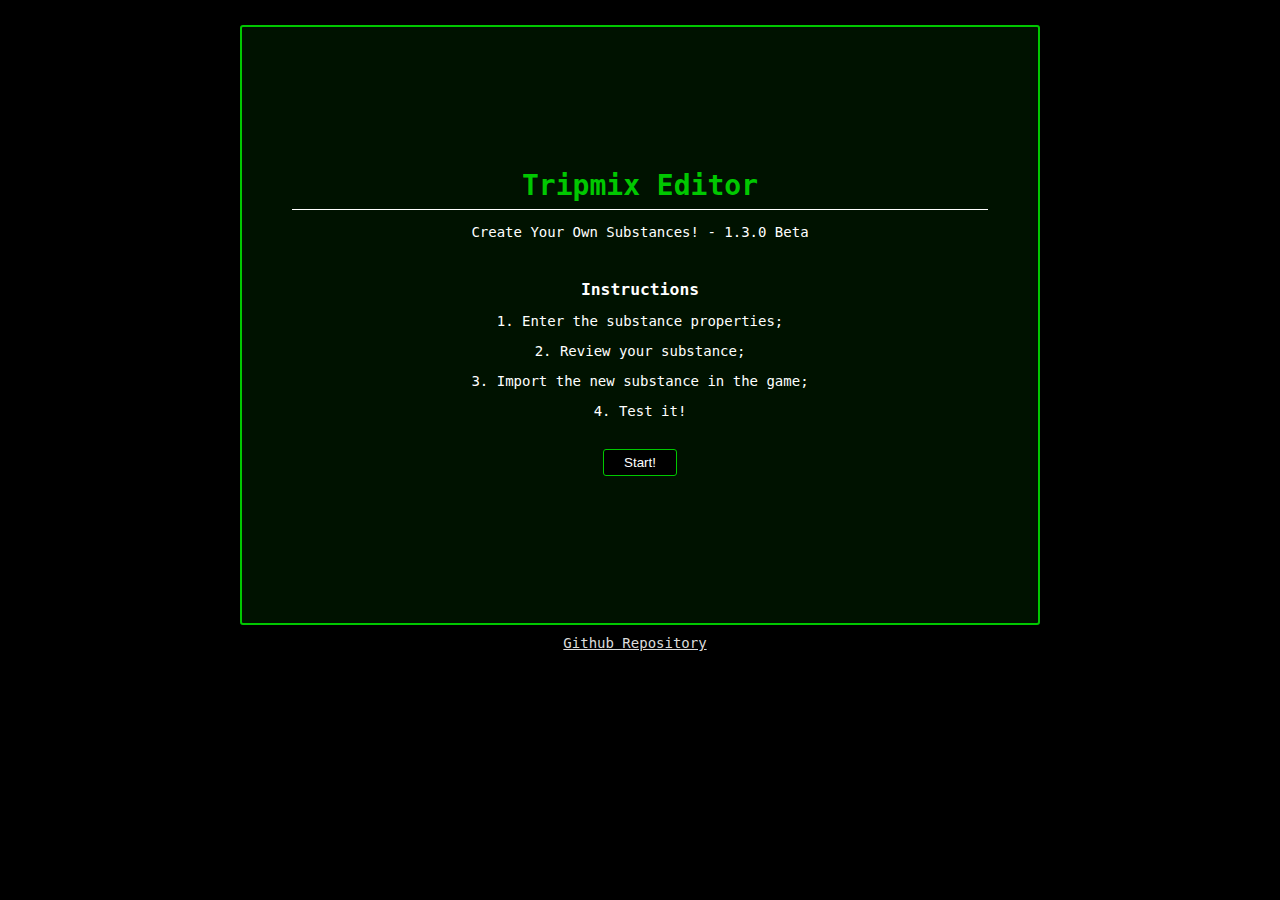
<file: editor.html>
<!DOCTYPE html>
<html lang="en">

<head>
    <meta charset="UTF-8">
    <meta http-equiv="X-UA-Compatible" content="IE=edge">
    <meta name="description" content="">
    <meta name="keywords" content="">
    <meta name="author" content="">
    <link rel="icon" href="./images/game/favicon.png" sizes="32x32" type="image/png">
    <title></title>

    <!-- Styles -->
    <link rel="stylesheet" href="./styles/animations.css" />
    <link rel="stylesheet" href="./styles/styles.css" />

    <!-- Scripts -->
    <script src="./plugins/jquery.js"></script>
    <script src="./src/config.js"></script>
    <script src="./src/template.js"></script>
    <script src="./src/editor.js"></script>
</head>

<body>
    <div class="screen">

        <!-- Intro -->
        <div id="step-0" class="content" style="padding-top: 25px;">
            <br><br><br><br><br><br><br>
            <h1 style="margin-top: 5px;"><span id="title"></span> Editor</h1>
            <hr>
            <p>Create Your Own Substances! - <span id="version"></span></p>
            <br>
            <h3>Instructions</h3>
            <p>1. Enter the substance properties;</p>
            <p>2. Review your substance;</p>
            <p>3. Import the new substance in the game;</p>
            <p>4. Test it!</p>
            <br>
            <button id="start-btn" onclick="currentStep++; changeStep();">Start!</button>
        </div>

        <div id="navigation" style="display: none; text-align: center" class="navigation">
            <button onclick="currentStep--; changeStep();" id="back-btn" class="navigation-btn" style="float: left; border-right: 1px solid rgb(0, 200, 0)" disabled>Back</button>
            <span id="step-name" style="line-height: 27px;"></span>
            <button onclick="currentStep++; changeStep();" id="next-btn" class="navigation-btn" style="float: right; border-left: 1px solid rgb(0, 200, 0)" disabled>Next</button>
        </div>

        <!-- Step 1 -->
        <div id="step-1" class="" style="display: none;">
            <div class="p-left">
                <span style="color: gold">Substance Name:</span>
                <input id="s-name" class="input" placeholder="The substance name needs to be unique!" />
                Image Name:
                <input id="s-img" class="input" placeholder="Put the image name with the extension. Ex: beer.png" />
                Addiction Level (0-10):
                <input type="number" class="input" id="s-addiction-level" placeholder="Type the number to calculate the addiction." min="0" max="10" />
                <span class="colorfull-text">Special</span> substance?
                <select class="sel" id="s-special">
                    <option value="false">No</option>
                    <option value="true">Yes</option>
                </select>
                Power (0-10):
                <input type="number" class="input" id="s-power" placeholder="Enter the power of this substance." min="0" max="10" />
                Unlock Points:
                <input type="number" class="input" id="s-unlock-points" placeholder="Enter the points to unlock this substance." min="0" max="10" />
                Info Text:
                <textarea style="resize: none;" rows="3" class="input" id="s-info" placeholder="Type the information text of the substance."></textarea>
                Category:
                <select class="sel" id="s-category">
                    <option value="CATEGORY.HEALTHY" selected>Healthy</option>
                    <option value="CATEGORY.STIMULANT">Stimulant</option>
                    <option value="CATEGORY.SEDATIVE">Sedative</option>
                    <option value="CATEGORY.HALLUCINOGIC">Hallucinogic</option>
                    <option value="CATEGORY.DELIRANT">Delirant</option>
                    <option value="CATEGORY.DISSOCIATIVE">Dissociative</option>
                    <option value="CATEGORY.DEPRESSANT">Depressant</option>
                    <option value="CATEGORY.CANNABINOID">Cannabinoid</option>
                    <option value="CATEGORY.FICTIONAL">Fictional</option>
                </select>
            </div>
            <div class="p-right">
                Accepts <span style="color: cyan">eat</span> method?
                <select class="sel" id="s-eat">
                    <option value="false">No</option>
                    <option value="true" selected>Yes</option>
                </select>
                Accepts <span style="color: cyan">drink</span> method?
                <select class="sel" id="s-drink">
                    <option value="false">No</option>
                    <option value="true" selected>Yes</option>
                </select>
                Accepts <span style="color: cyan">smoke</span> method?
                <select class="sel" id="s-smoke">
                    <option value="false">No</option>
                    <option value="true" selected>Yes</option>
                </select>
                Stimulant?
                <select class="sel" id="s-stimulant">
                    <option value="false">No</option>
                    <option value="true">Yes</option>
                </select>
                Sedative?
                <select class="sel" id="s-sedative">
                    <option value="false">No</option>
                    <option value="true">Yes</option>
                </select>
                Hallucinogic?
                <select class="sel" id="s-hallucinogic">
                    <option value="false">No</option>
                    <option value="true">Yes</option>
                </select>
                Delirant?
                <select class="sel" id="s-delirant">
                    <option value="false">No</option>
                    <option value="true">Yes</option>
                </select>
                Dissociative?
                <select class="sel" id="s-dissociative">
                    <option value="false">No</option>
                    <option value="true">Yes</option>
                </select>
                Depresant?
                <select class="sel" id="s-depressant">
                    <option value="false">No</option>
                    <option value="true">Yes</option>
                </select>
            </div>

        </div>

        <!-- Step 2 -->
        <div id="step-2" class="panel" style="display: none;">
            <div class="p-left">
                Activate <span style="color: cyan">Walk Delay Effect</span> on:
                <select class="sel" id="s-walk-delay-effect">
                    <option value="POWER.NONE" selected>None</option>
                    <option value="POWER.THRESHOLD">Threshold</option>
                    <option value="POWER.LIGHT">Light</option>
                    <option value="POWER.MODERATE">Moderate</option>
                    <option value="POWER.STRONG">Strong</option>
                    <option value="POWER.HEAVY">Heavy</option>
                </select>
                Activate <span style="color: cyan">Random Walk Effect</span> on:
                <select class="sel" id="s-random-walk-effect">
                    <option value="POWER.NONE" selected>None</option>
                    <option value="POWER.THRESHOLD">Threshold</option>
                    <option value="POWER.LIGHT">Light</option>
                    <option value="POWER.MODERATE">Moderate</option>
                    <option value="POWER.STRONG">Strong</option>
                    <option value="POWER.HEAVY">Heavy</option>
                </select>
                Activate <span style="color: cyan">Low Delirant Effects</span> on:
                <select class="sel" id="s-low-delirant-effect">
                    <option value="POWER.NONE" selected>None</option>
                    <option value="POWER.THRESHOLD">Threshold</option>
                    <option value="POWER.LIGHT">Light</option>
                    <option value="POWER.MODERATE">Moderate</option>
                    <option value="POWER.STRONG">Strong</option>
                    <option value="POWER.HEAVY">Heavy</option>
                </select>
                Activate <span style="color: cyan">High Delirant Effects</span> on:
                <select class="sel" id="s-high-delirant-effect">
                    <option value="POWER.NONE" selected>None</option>
                    <option value="POWER.THRESHOLD">Threshold</option>
                    <option value="POWER.LIGHT">Light</option>
                    <option value="POWER.MODERATE">Moderate</option>
                    <option value="POWER.STRONG">Strong</option>
                    <option value="POWER.HEAVY">Heavy</option>
                </select>
                Activate <span style="color: cyan">Mirror Effect</span> on:
                <select class="sel" id="s-mirror-effect">
                    <option value="POWER.NONE" selected>None</option>
                    <option value="POWER.THRESHOLD">Threshold</option>
                    <option value="POWER.LIGHT">Light</option>
                    <option value="POWER.MODERATE">Moderate</option>
                    <option value="POWER.STRONG">Strong</option>
                    <option value="POWER.HEAVY">Heavy</option>
                </select>
                Activate <span style="color: cyan">White Noise Effect</span> on:
                <select class="sel" id="s-white-noise-effect">
                    <option value="POWER.NONE" selected>None</option>
                    <option value="POWER.THRESHOLD">Threshold</option>
                    <option value="POWER.LIGHT">Light</option>
                    <option value="POWER.MODERATE">Moderate</option>
                    <option value="POWER.STRONG">Strong</option>
                    <option value="POWER.HEAVY">Heavy</option>
                </select>
                Activate <span style="color: cyan">Stars Effect</span> on:
                <select class="sel" id="s-stars-effect">
                    <option value="POWER.NONE" selected>None</option>
                    <option value="POWER.THRESHOLD">Threshold</option>
                    <option value="POWER.LIGHT">Light</option>
                    <option value="POWER.MODERATE">Moderate</option>
                    <option value="POWER.STRONG">Strong</option>
                    <option value="POWER.HEAVY">Heavy</option>
                </select>
                Activate <span style="color: cyan">DMT Effect</span> on:
                <select class="sel" id="s-dmt-effect">
                    <option value="POWER.NONE" selected>None</option>
                    <option value="POWER.THRESHOLD">Threshold</option>
                    <option value="POWER.LIGHT">Light</option>
                    <option value="POWER.MODERATE">Moderate</option>
                    <option value="POWER.STRONG">Strong</option>
                    <option value="POWER.HEAVY">Heavy</option>
                </select>
                Activate <span style="color: cyan">Low Euphoric Effect</span> on:
                <select class="sel" id="s-low-euphoric-effect">
                    <option value="POWER.NONE" selected>None</option>
                    <option value="POWER.THRESHOLD">Threshold</option>
                    <option value="POWER.LIGHT">Light</option>
                    <option value="POWER.MODERATE">Moderate</option>
                    <option value="POWER.STRONG">Strong</option>
                    <option value="POWER.HEAVY">Heavy</option>
                </select>
                Activate <span style="color: cyan">High Euphoric Effect</span> on:
                <select class="sel" id="s-high-euphoric-effect">
                    <option value="POWER.NONE" selected>None</option>
                    <option value="POWER.THRESHOLD">Threshold</option>
                    <option value="POWER.LIGHT">Light</option>
                    <option value="POWER.MODERATE">Moderate</option>
                    <option value="POWER.STRONG">Strong</option>
                    <option value="POWER.HEAVY">Heavy</option>
                </select>
            </div>
            <div class="p-right">
                Activate <span style="color: cyan">Flash Effect</span> on:
                <select class="sel" id="s-flash-effect">
                    <option value="POWER.NONE" selected>None</option>
                    <option value="POWER.THRESHOLD">Threshold</option>
                    <option value="POWER.LIGHT">Light</option>
                    <option value="POWER.MODERATE">Moderate</option>
                    <option value="POWER.STRONG">Strong</option>
                    <option value="POWER.HEAVY">Heavy</option>
                </select>
                Activate <span style="color: cyan">Shadow People Effect</span> on:
                <select class="sel" id="s-shadow-people-effect">
                    <option value="POWER.NONE" selected>None</option>
                    <option value="POWER.THRESHOLD">Threshold</option>
                    <option value="POWER.LIGHT">Light</option>
                    <option value="POWER.MODERATE">Moderate</option>
                    <option value="POWER.STRONG">Strong</option>
                    <option value="POWER.HEAVY">Heavy</option>
                </select>
                Activate <span style="color: cyan">Low Dissociative Effects</span> on:
                <select class="sel" id="s-low-dissociative-effect">
                    <option value="POWER.NONE" selected>None</option>
                    <option value="POWER.THRESHOLD">Threshold</option>
                    <option value="POWER.LIGHT">Light</option>
                    <option value="POWER.MODERATE">Moderate</option>
                    <option value="POWER.STRONG">Strong</option>
                    <option value="POWER.HEAVY">Heavy</option>
                </select>
                Activate <span style="color: cyan">High Dissociative Effect</span> on:
                <select class="sel" id="s-high-dissociative-effect">
                    <option value="POWER.NONE" selected>None</option>
                    <option value="POWER.THRESHOLD">Threshold</option>
                    <option value="POWER.LIGHT">Light</option>
                    <option value="POWER.MODERATE">Moderate</option>
                    <option value="POWER.STRONG">Strong</option>
                    <option value="POWER.HEAVY">Heavy</option>
                </select>
                Activate <span style="color: cyan">Melting Effect</span> on:
                <select class="sel" id="s-melting-effect">
                    <option value="POWER.NONE" selected>None</option>
                    <option value="POWER.THRESHOLD">Threshold</option>
                    <option value="POWER.LIGHT">Light</option>
                    <option value="POWER.MODERATE">Moderate</option>
                    <option value="POWER.STRONG">Strong</option>
                    <option value="POWER.HEAVY">Heavy</option>
                </select>
            </div>
        </div>

        <!-- Step 3 -->
        <div id="step-3" class="panel" style="display: none;">
            <div class="p-left">
                Drunk Effect when <span style="color: cyan">Threshold</span>:
                <select class="sel" id="s-drunk-1">
                    <option value="POWER.NONE" selected>None</option>
                    <option value="POWER.THRESHOLD">Threshold</option>
                    <option value="POWER.LIGHT">Light</option>
                    <option value="POWER.MODERATE">Moderate</option>
                    <option value="POWER.STRONG">Strong</option>
                    <option value="POWER.HEAVY">Heavy</option>
                </select>
                Drunk Effect when <span style="color: lime">Light</span>:
                <select class="sel" id="s-drunk-2">
                    <option value="POWER.NONE" selected>None</option>
                    <option value="POWER.THRESHOLD">Threshold</option>
                    <option value="POWER.LIGHT">Light</option>
                    <option value="POWER.MODERATE">Moderate</option>
                    <option value="POWER.STRONG">Strong</option>
                    <option value="POWER.HEAVY">Heavy</option>
                </select>
                Drunk Effect when <span style="color: yellow">Moderate</span>:
                <select class="sel" id="s-drunk-3">
                    <option value="POWER.NONE" selected>None</option>
                    <option value="POWER.THRESHOLD">Threshold</option>
                    <option value="POWER.LIGHT">Light</option>
                    <option value="POWER.MODERATE">Moderate</option>
                    <option value="POWER.STRONG">Strong</option>
                    <option value="POWER.HEAVY">Heavy</option>
                </select>
                Drunk Effect when <span style="color: orange">Strong</span>:
                <select class="sel" id="s-drunk-4">
                    <option value="POWER.NONE" selected>None</option>
                    <option value="POWER.THRESHOLD">Threshold</option>
                    <option value="POWER.LIGHT">Light</option>
                    <option value="POWER.MODERATE">Moderate</option>
                    <option value="POWER.STRONG">Strong</option>
                    <option value="POWER.HEAVY">Heavy</option>
                </select>
                Drunk Effect when <span style="color: red">Heavy</span>:
                <select class="sel" id="s-drunk-5">
                    <option value="POWER.NONE" selected>None</option>
                    <option value="POWER.THRESHOLD">Threshold</option>
                    <option value="POWER.LIGHT">Light</option>
                    <option value="POWER.MODERATE">Moderate</option>
                    <option value="POWER.STRONG">Strong</option>
                    <option value="POWER.HEAVY">Heavy</option>
                </select>

                Deep Dream Effect when <span style="color: cyan">Threshold</span>:
                <select class="sel" id="s-deep-dream-1">
                    <option value="POWER.NONE" selected>None</option>
                    <option value="POWER.THRESHOLD">Threshold</option>
                    <option value="POWER.LIGHT">Light</option>
                    <option value="POWER.MODERATE">Moderate</option>
                    <option value="POWER.STRONG">Strong</option>
                    <option value="POWER.HEAVY">Heavy</option>
                </select>
                Deep Dream Effect when <span style="color: lime">Light</span>:
                <select class="sel" id="s-deep-dream-2">
                    <option value="POWER.NONE" selected>None</option>
                    <option value="POWER.THRESHOLD">Threshold</option>
                    <option value="POWER.LIGHT">Light</option>
                    <option value="POWER.MODERATE">Moderate</option>
                    <option value="POWER.STRONG">Strong</option>
                    <option value="POWER.HEAVY">Heavy</option>
                </select>
                Deep Dream Effect when <span style="color: yellow">Moderate</span>:
                <select class="sel" id="s-deep-dream-3">
                    <option value="POWER.NONE" selected>None</option>
                    <option value="POWER.THRESHOLD">Threshold</option>
                    <option value="POWER.LIGHT">Light</option>
                    <option value="POWER.MODERATE">Moderate</option>
                    <option value="POWER.STRONG">Strong</option>
                    <option value="POWER.HEAVY">Heavy</option>
                </select>
                Deep Dream Effect when <span style="color: orange">Strong</span>:
                <select class="sel" id="s-deep-dream-4">
                    <option value="POWER.NONE" selected>None</option>
                    <option value="POWER.THRESHOLD">Threshold</option>
                    <option value="POWER.LIGHT">Light</option>
                    <option value="POWER.MODERATE">Moderate</option>
                    <option value="POWER.STRONG">Strong</option>
                    <option value="POWER.HEAVY">Heavy</option>
                </select>
                Deep Dream Effect when <span style="color: red">Heavy</span>:
                <select class="sel" id="s-deep-dream-5">
                    <option value="POWER.NONE" selected>None</option>
                    <option value="POWER.THRESHOLD">Threshold</option>
                    <option value="POWER.LIGHT">Light</option>
                    <option value="POWER.MODERATE">Moderate</option>
                    <option value="POWER.STRONG">Strong</option>
                    <option value="POWER.HEAVY">Heavy</option>
                </select>
            </div>
        </div>

        <!-- Step 4 -->
        <div id="step-4" class="panel" style="display: none;">
            <div style="width: 575px;">
                Filter Effects <span style="color: cyan">(Threshold)</span>:
                <textarea style="resize: none;" rows="2" class="input from-input" id="s-effects-from-1" placeholder="Type the BEGIN filter effects."></textarea>
                <textarea style="resize: none;" rows="2" class="input to-input" id="s-effects-to-1" placeholder="Type the END filter effects."></textarea>
                Filter Effects <span style="color: lime">(Light)</span>:
                <textarea style="resize: none;" rows="2" class="input from-input" id="s-effects-from-2" placeholder="Type the BEGIN filter effects."></textarea>
                <textarea style="resize: none;" rows="2" class="input to-input" id="s-effects-to-2" placeholder="Type the END filter effects."></textarea>
                Filter Effects <span style="color: yellow">(Moderate)</span>:
                <textarea style="resize: none;" rows="2" class="input from-input" id="s-effects-from-3" placeholder="Type the BEGIN filter effects."></textarea>
                <textarea style="resize: none;" rows="2" class="input to-input" id="s-effects-to-3" placeholder="Type the END filter effects."></textarea>
                Filter Effects <span style="color: orange">(Strong)</span>:
                <textarea style="resize: none;" rows="2" class="input from-input" id="s-effects-from-4" placeholder="Type the BEGIN filter effects."></textarea>
                <textarea style="resize: none;" rows="2" class="input to-input" id="s-effects-to-4" placeholder="Type the END filter effects."></textarea>
                Filter Effects <span style="color: red">(Heavy)</span>:
                <textarea style="resize: none;" rows="2" class="input from-input" id="s-effects-from-5" placeholder="Type the BEGIN filter effects."></textarea>
                <textarea style="resize: none;" rows="2" class="input to-input" id="s-effects-to-5" placeholder="Type the END filter effects."></textarea>
            </div>
            <div class="help-panel">
                <b>CSS Filters Examples:</b>
                <hr>
                <div style="font-size: 12px;">
                    <p>blur(5px)</p>
                    <p>brightness(0.4)</p>
                    <p>contrast(200%)</p>
                    <p>drop-shadow(16px 16px 20px blue)</p>
                    <p>grayscale(50%)</p>
                    <p>hue-rotate(90deg)</p>
                    <p>invert(75%)</p>
                    <p>opacity(25%)</p>
                    <p>saturate(30%)</p>
                    <p>sepia(60%)</p>
                </div>
            </div>
        </div>

        <!-- Step 5 -->
        <div id="step-5" class="panel" style="display: none;">
            <textarea readonly style="resize: none;" rows="35" class="input" id="code" placeholder=""></textarea>
        </div>

        <!-- Step 6 -->
        <div id="step-6" class="panel" style="display: none; text-align: center;">
            <br><br><br><br>
            <h2>Well Done!</h2>
            <br>
            <p>To add your substance to the game, you just need to follow a bit of steps:</p>
            <br>
            <br>
            <p>1. Copy the result code from previous step;</p>
            <p>2. Create a JS file in <span style="color: cyan">/substances</span> called <span style="color: cyan" id="file-name"></span>;</p>
            <p>3. Paste the code into the created file;</p>
            <p>4. Put the substance image in <span style="color: cyan">/images/substances</span> folder;</p>
            <p>5. Register the JS file in the game by puting the code bellow to <span style="color: cyan">game.html</span> registration section:</p>
            <br>
            Registration code:
            <br>
            <textarea readonly class="input" style="width: 500px;" id="import-code"></textarea>
            <br>
        </div>
    </div>

    <footer>
        <a id="github" href="#!" target="_blank" style="margin-right: 10px;">Github Repository</a>
    </footer>
</body>
</html>
</file>
<file: styles/animations.css>
/* General */
@keyframes colorfull-border {
    0% {  border-color: red; }
    10% { border-color: orange;}
    20% { border-color: gold;}
    30% { border-color: yellow;}
    40% { border-color: yellowgreen;}
    50% { border-color: green;}
    60% { border-color: springgreen;}
    50% { border-color: cyan;}
    60% { border-color: dodgerblue;}
    70% { border-color: blue;}
    80% { border-color: violet;}
    90% { border-color: magenta;}
    100% { border-color: orangered;}
}
@keyframes colorfull-text {
    0% {  color: red; }
    10% { color: orange;}
    20% { color: gold;}
    30% { color: yellow;}
    40% { color: yellowgreen;}
    50% { color: green;}
    60% { color: springgreen;}
    50% { color: cyan;}
    60% { color: dodgerblue;}
    70% { color: blue;}
    80% { color: violet;}
    90% { color: magenta;}
    100% { color: orangered;}
}

/* Opacity */
@keyframes alternateOpacity1 {
    from { opacity: 0 }
    to { opacity: .1 }
}
@keyframes alternateOpacity2 {
    from { opacity: 0 }
    to { opacity: .2 }
}
@keyframes alternateOpacity3 {
    from { opacity: 0 }
    to { opacity: .3 }
}
@keyframes alternateOpacity4 {
    from { opacity: 0 }
    to { opacity: .4 }
}
@keyframes alternateOpacity5 {
    from { opacity: 0 }
    to { opacity: .5 }
}
@keyframes alternateOpacity6 {
    from { opacity: 0 }
    to { opacity: .6 }
}
@keyframes alternateOpacity7 {
    from { opacity: 0 }
    to { opacity: .7 }
}
@keyframes alternateOpacity8 {
    from { opacity: 0 }
    to { opacity: .8 }
}
@keyframes alternateOpacity9 {
    from { opacity: 0 }
    to { opacity: .9 }
}
@keyframes dissociativeAlternateOpacity {
    0% {opacity: 0}
    10% {opacity: 0.1}
    20% {opacity: 0.5}
    30% {opacity: 0}
    40% {opacity: 0.8}
    50% {opacity: 1}
    60% {opacity: 1}
    70% {opacity: 0}
    80% {opacity: 0}
    90% {opacity: 0}
    100% {opacity: 0}
}
@keyframes dissociativeAlternateOpacity2 {
    0% {opacity: 0}
    10% {opacity: 0.5}
    20% {opacity: 1.0}
    30% {opacity: 0.3}
    40% {opacity: 0.3}
    50% {opacity: 0.3}
    60% {opacity: 0.3}
    70% {opacity: 0}
    80% {opacity: 0}
    90% {opacity: 0}
    100% {opacity: 0}
}

@keyframes fadeOut {
    from { opacity: 1 }
    to { opacity: 0 }
}
@keyframes fadeIn {
    from { opacity: 0 }
    to { opacity: 1 }
}

/* Delirants */
@keyframes delirant-spider-animation {
    0% { opacity: 0; }
    5% { opacity: 0.3; }
    10% { opacity: 0; }
    100% { opacity: 0; }
}
@keyframes delirant-ants-animation {
    0% { opacity: 0; filter: blur(3px); }
    40% { opacity: 0.2; filter: blur(2px); }
    50% { opacity: 0.0; }
    100% { opacity: 0.0; }
}
@keyframes delirant-eyes-animation {
    0% { opacity: 0; filter: blur(20px); }
    20% { opacity: 0.3; filter: blur(3px); }
    25% { opacity: 0.1; filter: blur(20px); }
    100% { opacity: 0.0; }
}
@keyframes horrorAnimation {
    0% { opacity: 0; filter: blur(10px); }
    20% { opacity: .4; filter: blur(1px); }
    25% { opacity: 0; filter: blur(5px); }
    100% { opacity: 0 }
}

/* Deep dream */
@keyframes deep-dream-1-animation {
    from { opacity: 0; }
    to { opacity: 0.2; }
}
@keyframes deep-dream-2-animation {
    from { opacity: 0; }
    to { opacity: 0.25; }
}
@keyframes deep-dream-3-animation {
    from { opacity: 0; }
    to { opacity: 0.45; }
}
@keyframes deep-dream-4-animation {
    from { opacity: 0; }
    to { opacity: 0.6; }
}
@keyframes deep-dream-5-animation {
    from { opacity: 0; }
    to { opacity: 0.8; }
}

/* Stars */
@keyframes stars-effect-animation {
    from { opacity: 0; }
    to { opacity: 0.7; }
}

/* DMT */
@keyframes dmt-effect-animation {
    from { opacity: 0; }
    to { opacity: 0.7; }
}
@keyframes dmt2-effect-animation {
    from { opacity: 0; }
    to { opacity: 1.0; }
}
@keyframes dmt3-effect-animation {
    from { opacity: 0; }
    to { opacity: 1.0; }
}
</file>
<file: styles/styles.css>
/* General */
* {
    box-sizing: border-box !important;
}
html {
    font-family: monospace;
    font-size: 14px;
    color: white;
}

/* Design */
h1, h2, h3, h4, h5, h6 {
    color: rgb(0, 200, 0);
    margin-bottom: 5px;
    margin-top: 10px;
}
h3 {
    color: white;
}
body {
    background-color: black;
}
hr {
    border: none;
    border-bottom: 1px solid white;
}
button {
    background-color: black;
    border: 1px solid rgb(0, 200, 0);
    padding: 5px 20px;
    color: white;
    border-radius: 3px;
    cursor: pointer;
}
button:hover {
    background-color: rgb(0, 50, 0);
}
button:active {
    background-color: rgb(0, 60, 0);
}
button[disabled] {
    opacity: .3;
}
button[disabled]:hover {
    background-color: black;
    cursor: default;
}
select {
    margin-bottom: 5px;
    width: 100%;
    background-color: black;
    border: 1px solid rgb(0, 200, 0);
    padding: 5px 5px;
    color: white;
    border-radius: 3px;
    cursor: pointer;
}
footer {
    margin-top: 10px;
    text-align: center;
}
a {
    color: rgb(220, 220, 220);
}
a:hover {
    color: rgb(255, 255, 255);
}
.a-reset {
    font-size: 13px;
    text-decoration: none;
    color: orange;
    font-weight: 300;
}
.a-reset:hover {
    color:orangered;
}
table {
    background-color: black;
    width: 100%;
    padding: 5px;
}


/* Colors */
.text-gray { color: gray!important }
.text-cyan { color: cyan!important }
.text-orange { color: orange!important }
.text-yellow { color: yellow!important }
.text-green { color: lime!important }
.text-red { color: red!important }

.gray { background-color: gray!important }
.cyan { background-color: cyan!important }
.orange { background-color: orange!important }
.yellow { background-color: yellow!important }
.green { background-color: lime!important }
.red { background-color: red!important }
.green { background-color: rgb(0, 255, 0)!important }


.screen {
    background-color: rgba(0, 60, 0, .3);
    width: 800px;
    height: 600px;
    margin: auto;
    margin-top: 25px;
    border: 2px solid rgb(0, 200, 0);
    border-radius: 3px;
    text-align: center;
    position: relative;
    overflow: hidden;
}

.content {
    padding: 50px;
}



.substances {
    position: absolute;
    left: 0px;
    top: 30px;
    bottom: 100px;
    width: 200px;
    border-right: 1px solid rgb(0, 200, 0);
    padding: 5px;
    text-align: initial;
    background-color: black;
    overflow-y: scroll;
}

.search {
    position: absolute;
    left: 0px;
    top: 0px;
    width: 200px;
    height: 30px;
    border-right: 1px solid rgb(0, 200, 0);
    border-bottom: 1px solid rgb(0, 200, 0);
    background-color: black;
}

.search-input {
    width: 100%;
    background-color: black;
    font-style: italic;
    outline: none;
    height: 100%;
    border: none;
    padding: 4px;
    color: white;
}

.inverse-img {
    transform: rotateY(180deg);
}
.vertical-inverse-img {
    transform: rotateX(180deg);
}

.info {
    position: absolute;
    left: 0px;
    top: 497px;
    bottom: 0px;
    width: 200px;
    border-right: 1px solid rgb(0, 200, 0);
    border-top: 1px solid rgb(0, 200, 0);
    text-align: initial;
    background-color: black;
    padding: 5px;
    font-size: 12px;
}



.substance, .substance-locked {
    padding: 5px;
    display: inline-block;
    width: 100%;
    border: 1px solid white;
    border-radius: 1px;
    overflow: hidden;
    vertical-align: middle;
    margin-bottom: 4px;
    user-select: none;
}
.substance-locked {
    opacity: .8;
}
.substance p, .substance-locked p {
    margin: 0px;
}
.substance img, .substance-locked img {
    width: 50px;
    height: 50px;
    float: left;
    margin-right: 10px;
}
.substance:hover {
    background-color: rgb(0, 50, 0);
    cursor: pointer;
}
.substance:active {
    background-color: rgb(0, 60, 0);
    cursor: pointer;
}

.game-content {
    padding: 10px;
    padding-left: 210px;
    width: 100%;
    height: 100%;
    text-align: initial;
}



.progress-bar {
    border: 1px solid rgb(0, 50, 0);
    width: 100%;
    height: 20px;
    background-color: black;
}

.progress {
    background-color: blueviolet;
    height: 20px;
}

.progress-addiction {
    height: 20px;
}



.method {
    width: 65px;
    height: 90px;
    border: 1px solid rgb(100, 100, 100);
    margin-right: 5px;
}
.method:hover {
    border-color: white;
    cursor: pointer;
}

.points {
    position: absolute;
    top: 10px;
    right: 10px;
}

.actions {
    width: 100%;
    border-bottom: 1px solid rgb(0, 200, 0);
    padding: 5px;
}

.simulation-img {
    position: absolute;
    top: 40px;
    left: 0px;
    right: 0px;
    bottom: 0px;
    width: 796px;
    height: 556px;
}

.simulation-anim {
    animation: substance-animation 2s ease-in-out;
    animation-iteration-count: infinite;
    animation-direction: alternate;
}
.simulation-anim2 {
    animation: substance-animation 5s ease-in-out;
    animation-iteration-count: infinite;
    animation-direction: alternate-reverse;
}
.hallucinogic {
    animation: alternateOpacity7 13s ease-in-out;
    animation-iteration-count: infinite;
    animation-direction: alternate;
    animation-delay: 32s;
}
.mirror-effect {
    animation: alternateOpacity6 8s ease-in-out;
    animation-iteration-count: infinite;
    animation-direction: alternate;
    animation-delay: 10s;
}
.vertical-mirror-effect {
    animation: alternateOpacity6 12s ease-in-out;
    animation-iteration-count: infinite;
    animation-direction: alternate;
    animation-delay: 15s;
}
.fadeOut {
    animation: fadeOut 1s ease-in-out;
    animation-direction: normal;
    animation-iteration-count: 1;
}
.fadeIn {
    animation: fadeIn .5s ease-in-out;
    animation-direction: normal;
    animation-iteration-count: 1;
}
.simulation-screen {
    background-color: black;
    width: 797px;
    height: 558px;
    user-select: none;
    overflow: hidden;
}

::-webkit-scrollbar {
    width: 10px;
}
::-webkit-scrollbar-track {
background: rgb(20, 20, 20);
}
::-webkit-scrollbar-thumb {
background: rgb(0, 50, 0);
}
::-webkit-scrollbar-thumb:hover {
background: rgb(0, 75, 0);
}

.delirant-ants {
    animation: delirant-ants-animation 8s ease-in-out;
    animation-iteration-count: infinite;
    animation-direction: alternate;
    animation-delay: 20s;
    filter: blur(3px);
}
.delirant-spider {
    animation: delirant-spider-animation 40s ease-in-out;
    animation-iteration-count: infinite;
    animation-direction: alternate;
    animation-delay: 37s;
    filter: contrast(500%) blur(5px);
}
.delirant-eyes {
    animation: delirant-eyes-animation 28s ease-in-out;
    animation-iteration-count: infinite;
    animation-direction: alternate;
    animation-delay: 4s;
    filter: blur(20px);
}
.delirant-horror {
    animation: horrorAnimation 65s ease-in-out;
    animation-iteration-count: infinite;
    animation-direction: alternate;
    animation-delay: 35s;
    opacity: .4;
    filter: contrast(200%);
}


.white-noise {
    animation: alternateOpacity6 20s ease-in-out;
    animation-iteration-count: infinite;
    animation-direction: alternate;
    animation-delay: 6s;
    filter: contrast(70%);
}

.deep-dream-1 {
    animation: deep-dream-1-animation 9s ease-in-out;
    animation-iteration-count: infinite;
    animation-direction: alternate;
    animation-delay: 32s;
}
.deep-dream-2 {
    animation: deep-dream-2-animation 11s ease-in-out;
    animation-iteration-count: infinite;
    animation-direction: alternate;
    animation-delay: 32s;
}
.deep-dream-3 {
    animation: deep-dream-3-animation 15s ease-in-out;
    animation-iteration-count: infinite;
    animation-direction: alternate;
    animation-delay: 32s;
}
.deep-dream-4 {
    animation: deep-dream-4-animation 18s ease-in-out;
    animation-iteration-count: infinite;
    animation-direction: alternate;
    animation-delay: 32s;
}
.deep-dream-5 {
    animation: deep-dream-5-animation 30s ease-in-out;
    animation-iteration-count: infinite;
    animation-direction: alternate;
    animation-delay: 32s;
}


.stars-effect {
    animation: stars-effect-animation 180s ease-in-out;
    animation-iteration-count: 1;
    animation-delay: 10s;
}


.dmt {
    animation: dmt-effect-animation 180s ease-in-out;
    animation-iteration-count: 2;
    animation-direction: alternate;
    animation-delay: 10s;
}

.dmt2 {
    animation: dmt2-effect-animation 180s ease-in-out;
    animation-iteration-count: 2;
    animation-direction: alternate;
    animation-delay: 50s;
}

.dmt3 {
    animation: dmt3-effect-animation 180s ease-in-out;
    animation-iteration-count: 2;
    animation-direction: alternate;
    animation-delay: 150s;
}


.game_over {
    position: absolute;
    top: 0px;
    left: 0px;
    bottom: 0px;
    right: 0px;
    text-align: center;
    padding: 20px;
}

.hospital-img {
    border: 1px solid white;
}

.special-substance {
    animation: colorfull-border 3s ease-in-out;
    animation-iteration-count: infinite;
    animation-direction: alternate;
}
.colorfull-text {
    animation: colorfull-text 3s ease-in-out;
    animation-iteration-count: infinite;
    animation-direction: alternate;
}

.marquee {
    background-color: black;
    border-top: 1px solid rgb(0, 200, 0);
    position: absolute;
    bottom: 0px;
    left: 200px;
    right: 0px;
    height: 20px;
    color: rgb(220, 220, 220);
    font-style: italic;
}
.marquee-content {
    margin-right: 250px;
}

.navigation {
    position: absolute;
    top: 0px;
    left: 0px;
    right: 0px;
    background-color: black;
    border-bottom: 1px solid rgb(0, 200, 0);
    height: 27px;
}
.navigation-btn {
    border: none;
    border-radius: 0px;
}
.panel {
    padding: 35px 10px 10px 10px;
    text-align: left;
}
.p-left {
    position: absolute;
    top: 0px;
    left: 0px;
    bottom: 0px;
    width: 400px;
    text-align: left;
    padding: 10px;
    margin-top: 25px;
}
.p-right {
    position: absolute;
    top: 0px;
    bottom: 0px;
    right: 0px;
    width: 400px;
    text-align: left;
    padding: 10px;
    margin-top: 25px;
}
.sel {
    margin-top: 5px;
}
.input {
    width: 100%;
    background-color: black;
    border: 1px solid rgb(0, 200, 0);
    outline: none;
    padding: 5px 5px;
    color: white;
    border-radius: 3px;
    margin-top: 5px;
    font-style: italic;
    margin-bottom: 6px;
    font-size: 13px;
}
.from-input {
    margin-bottom: 0px;
    border-bottom-left-radius: 0px;
    border-bottom-right-radius: 0px;
}
.to-input {
    border-top-left-radius: 0px;
    border-top-right-radius: 0px;
    border-top-width: 0px;
    margin-top: -3px;
    margin-bottom: 2px;
}
.help-panel {
    position: absolute;
    top: 27px;
    right: 0px;
    bottom: 0px;
    width: 200px;
    padding: 10px;
    border-left: 1px solid rgb(0, 200, 0);
    background-color: black;
}

.euphoric1 {
    animation: alternateOpacity1 10s ease-in-out;
    animation-iteration-count: infinite;
    animation-direction: alternate;
    animation-delay: 5s;
    filter: contrast(150%);
}
.euphoric2 {
    animation: alternateOpacity1 .01s ease-in-out;
    animation-iteration-count: infinite;
    animation-direction: alternate;
    animation-delay: 7s;
    filter: contrast(150%) saturate(3);
}
.euphoric3 {
    animation: alternateOpacity1 20s ease-in-out;
    animation-iteration-count: infinite;
    animation-direction: alternate;
    animation-delay: 9s;
    filter: contrast(150%) saturate(5);
}
.flash-effect {
    animation: alternateOpacity6 .01s ease-in-out;
    animation-iteration-count: infinite;
    animation-direction: alternate;
    animation-delay: 0s;
    filter: brightness(110%) ;
}
.shadow-people {
    animation: alternateOpacity4 12s ease-in-out;
    animation-iteration-count: infinite;
    animation-direction: alternate;
    animation-delay: 19s;
    filter: blur(9px) ;
}
.dark-img {
    animation: dissociativeAlternateOpacity 120s ease-in-out;
    animation-iteration-count: infinite;
    animation-direction: alternate;
    animation-delay: 30s;
    filter: blur(3px) ;
}
.dissociative-1 {
    animation: dissociativeAlternateOpacity 120s ease-in-out;
    animation-iteration-count: infinite;
    animation-direction: alternate;
    animation-delay: 0s;
}
.dissociative-2 {
    animation: dissociativeAlternateOpacity2 30s ease-in-out;
    animation-iteration-count: infinite;
    animation-direction: alternate;
    animation-delay: 10s;
}
.disabled-method {
    opacity: .5;
}
.method.disabled-method:hover {
    border: 1px solid rgb(100, 100, 100) !important;
    cursor: default !important;
}
.category {
    color: darkturquoise;
    font-size: 10px;
    font-style: italic;
}
.clock {
    position: absolute;
    top: 0px;
    right: 0px;
    bottom: 0px;
    text-align: right;
    padding: 10px 20px;
    border-left: 1px solid rgb(0, 200, 0);
}
.location-map {
    position: absolute;
    top: 0px;
    right: 100px;
    bottom: 0px;
    text-align: center;
    padding: 10px 20px;
    border-left: 1px solid rgb(0, 200, 0);
}
.locked {
    filter: blur(4px) grayscale(100%);
    opacity: .8;
}
</file>
